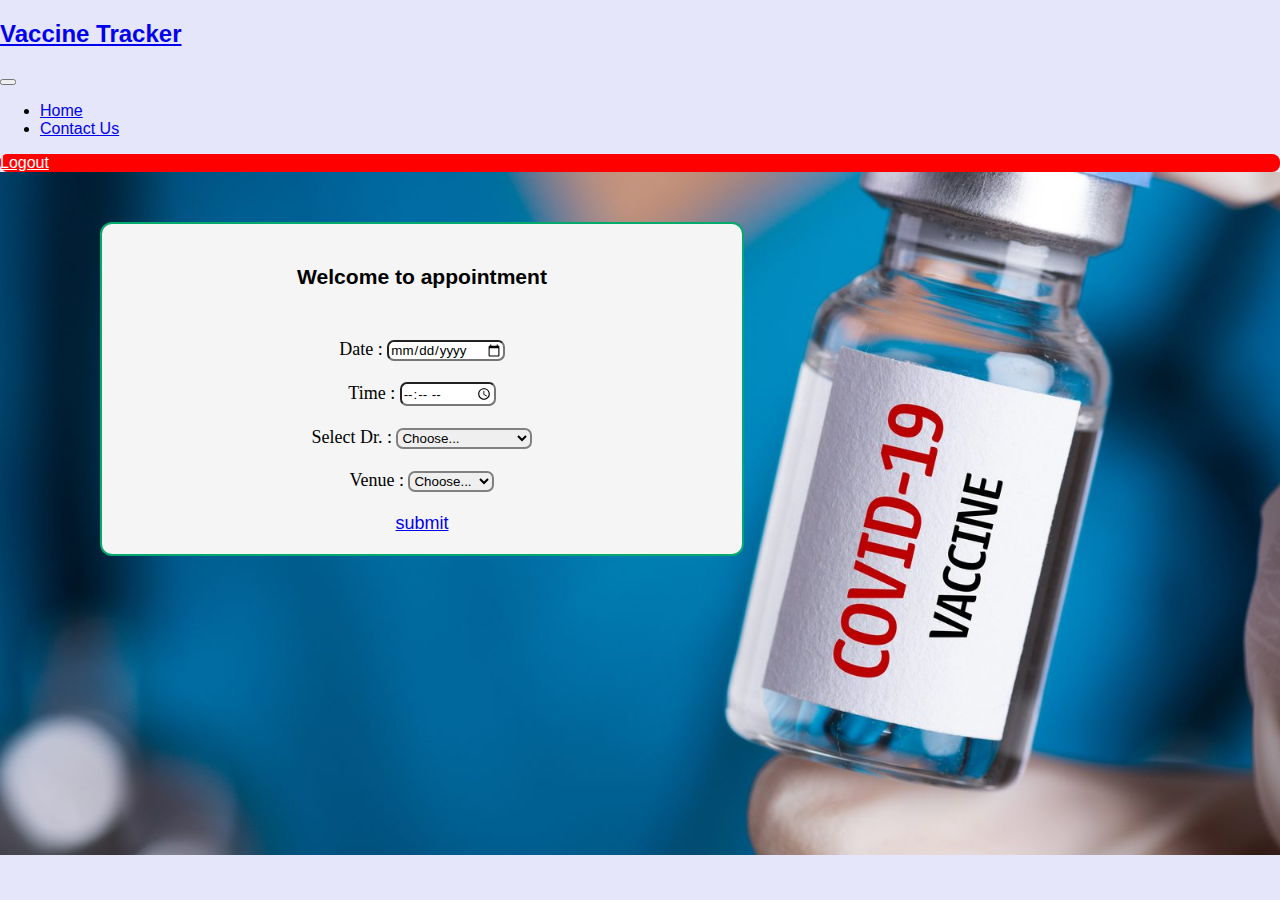
<file: Vaccine-Tracker/Appointment.html>
<!DOCTYPE html>
<html lang="en">
<head>
    <meta charset="UTF-8">
    <meta name="viewport" content="width=device-width, initial-scale=1.0">
    <title>appointment</title>
    <link rel="stylesheet" href="style.css" />
    <link
      rel="stylesheet"
      href="https://cdn.jsdelivr.net/npm/bootstrap@4.6.2/dist/css/bootstrap.min.css"
      integrity="sha384-xOolHFLEh07PJGoPkLv1IbcEPTNtaed2xpHsD9ESMhqIYd0nLMwNLD69Npy4HI+N"
      crossorigin="anonymous"
    />
</head>
<body>
    <nav class="navbar navbar-expand-lg navbar-light bg-light">
        <a class="navbar-brand" href="#"><h2>Vaccine Tracker</h2></a>
        <button
          class="navbar-toggler"
          type="button"
          data-toggle="collapse"
          data-target="#navbarNavDropdown"
          aria-controls="navbarNavDropdown"
          aria-expanded="false"
          aria-label="Toggle navigation"
        >
          <span class="navbar-toggler-icon"></span>
        </button>
        <div class="collapse navbar-collapse" id="navbarNavDropdown">
          <ul class="navbar-nav">
            <li class="nav-item active">
              <a class="nav-link" href="index.html">Home</a>
            </li>
            <li class="nav-item active">
              <a class="nav-link" href="Contact-us.html">Contact Us</a>
            </li>
          </ul>
        </div>
        <div class="logout">
          <a class="nav-link logout" href="index.html">Logout</a>
        </div>
      </nav>
      <div class="div1" style="height: 683px;">
        <div class="appnt_div">
          <h3>Welcome to appointment</h3>
          <form class="login_form">
            Date :   <input type="date" name="vdate" required> <br />
            <br />
            Time :   <input type="time" name="apptTime" required> <br />
            <br />
            Select Dr. :    
            <select name="drname">
                <option selected disabled value=""required>Choose...</option>
                <option>Dr.Srujala Adabala</option>
                <option>Dr.Swetha vejella</option>
                <option>Dr.Ranjit kilje</option>
                <option>Dr.Swathi k</option>
            </select><br> <br>
            Venue  :   
            <select name="vname">
                <option selected disabled value=""required>Choose...</option>
                <option>Madhapur</option>
                <option>Hitech city</option>
                <option>Ameerpet</option>
                <option>Kukatpally</option>
            </select><br> <br>
            <a class="btn btn-primary" href="appntschedule.html">submit</a>
            
          </form>
        </div>
      </div>
</body>
</html>
</file>
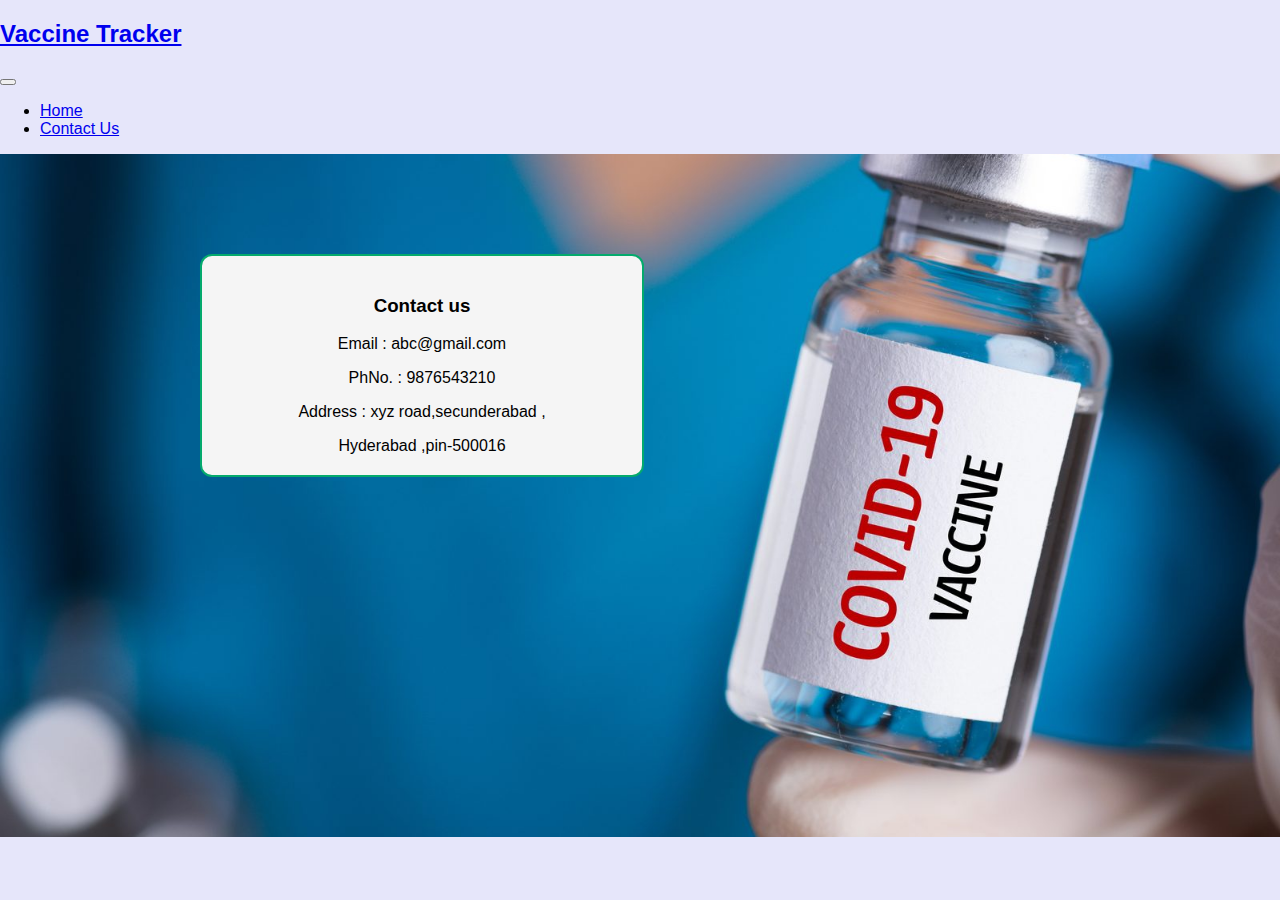
<file: Vaccine-Tracker/Contact-us.html>
<!DOCTYPE html>
<html lang="en">
<head>
    <meta charset="UTF-8">
    <meta name="viewport" content="width=device-width, initial-scale=1.0">
    <title>Contact-us</title>
    <link rel="stylesheet" href="style.css" />
    <link
      rel="stylesheet"
      href="https://cdn.jsdelivr.net/npm/bootstrap@4.6.2/dist/css/bootstrap.min.css"
      integrity="sha384-xOolHFLEh07PJGoPkLv1IbcEPTNtaed2xpHsD9ESMhqIYd0nLMwNLD69Npy4HI+N"
      crossorigin="anonymous"
    />
</head>
<body>
    <nav class="navbar navbar-expand-lg navbar-light bg-light">
        <a class="navbar-brand" href="#"><h2>Vaccine Tracker</h2></a>
        <button
          class="navbar-toggler"
          type="button"
          data-toggle="collapse"
          data-target="#navbarNavDropdown"
          aria-controls="navbarNavDropdown"
          aria-expanded="false"
          aria-label="Toggle navigation"
        >
          <span class="navbar-toggler-icon"></span>
        </button>
        <div class="collapse navbar-collapse" id="navbarNavDropdown">
          <ul class="navbar-nav">
            <li class="nav-item active">
                <a class="nav-link" href="index.html">Home</a>
              </li>
              <li class="nav-item active">
                <a class="nav-link" href="Contact-us.html">Contact Us</a>
              </li>
          </ul>
        </div>
      </nav>

      <div class="div1" style="height: 683px;">
            <div class="contact">
                <p> <h3>Contact us</h3></p>
                <p>Email : abc@gmail.com</p>
                <p>PhNo. : 9876543210</p>
                <p>Address : xyz road,secunderabad ,</p>
                    Hyderabad ,pin-500016
            </div>
      </div>
</body>
</html>
</file>
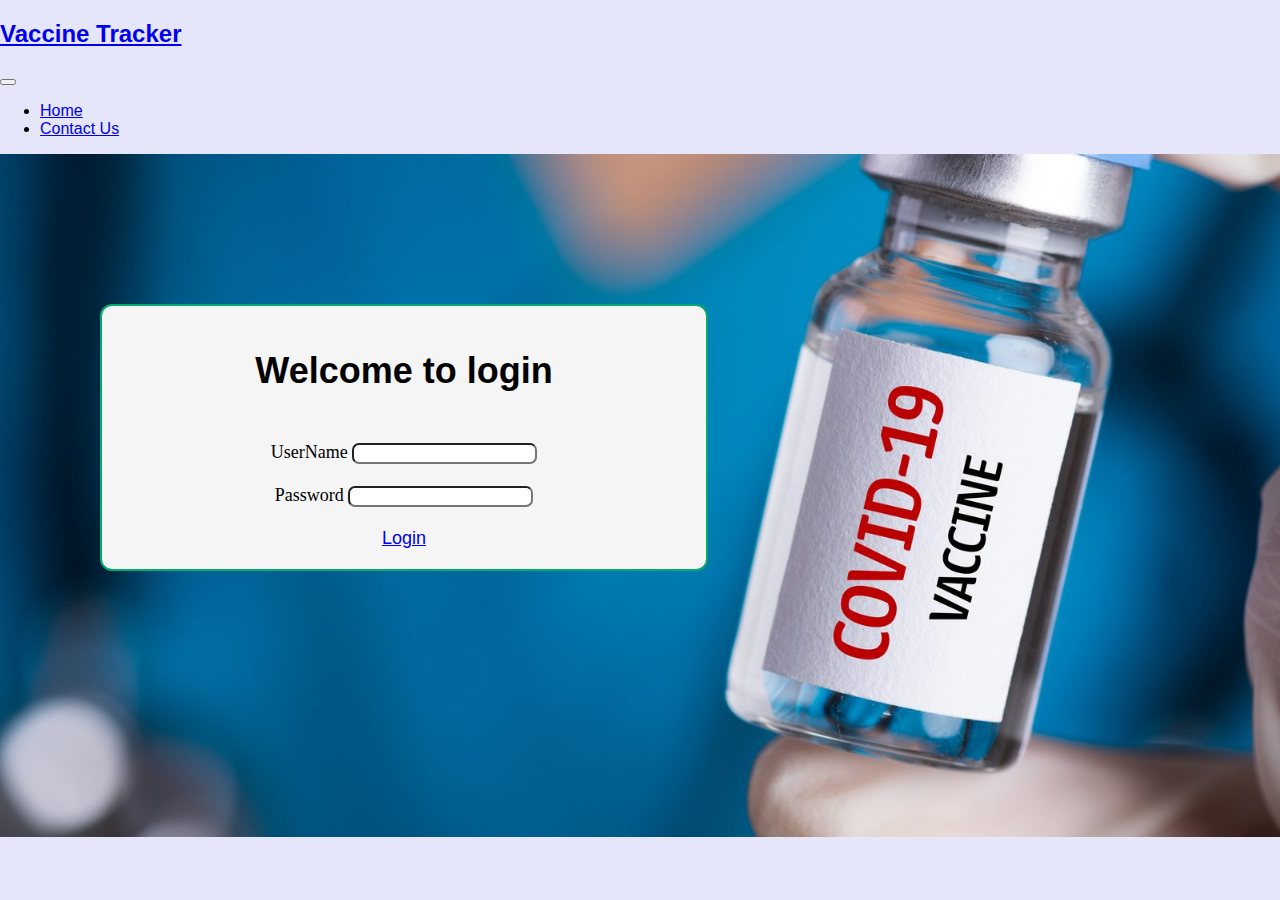
<file: Vaccine-Tracker/login.html>
<!DOCTYPE html>
<html lang="en">
  <head>
    <meta charset="UTF-8" />
    <meta name="viewport" content="width=device-width, initial-scale=1.0" />
    <title>Login</title>
    <link rel="stylesheet" href="style.css" />
    <link
      rel="stylesheet"
      href="https://cdn.jsdelivr.net/npm/bootstrap@4.6.2/dist/css/bootstrap.min.css"
      integrity="sha384-xOolHFLEh07PJGoPkLv1IbcEPTNtaed2xpHsD9ESMhqIYd0nLMwNLD69Npy4HI+N"
      crossorigin="anonymous"
    />
    <script src="index.js"></script>
  </head>
  <body>
    <nav class="navbar navbar-expand-lg navbar-light bg-light">
      <a class="navbar-brand" href="#"><h2>Vaccine Tracker</h2></a>
      <button
        class="navbar-toggler"
        type="button"
        data-toggle="collapse"
        data-target="#navbarNavDropdown"
        aria-controls="navbarNavDropdown"
        aria-expanded="false"
        aria-label="Toggle navigation"
      >
        <span class="navbar-toggler-icon"></span>
      </button>
      <div class="collapse navbar-collapse" id="navbarNavDropdown">
        <ul class="navbar-nav">
          <li class="nav-item active">
            <a class="nav-link" href="index.html">Home</a>
          </li>
          <li class="nav-item active">
            <a class="nav-link" href="Contact-us.html">Contact Us</a>
          </li>
        </ul>
      </div>
    </nav>

    <div class="div1" style="height: 683px;">
      <div class="login_div">
        <h1>Welcome to login</h1>
        <form class="login_form">
          UserName  <input type="text" name="uname" required/> <br />
          <br />
          Password  <input type="password" name="pass" required/> <br />
          <br />
          <a class="btn btn-primary" id="login" href="profile.html">Login</a>
        </form>
      </div>
    </div>
  </body>
</html>
</file>
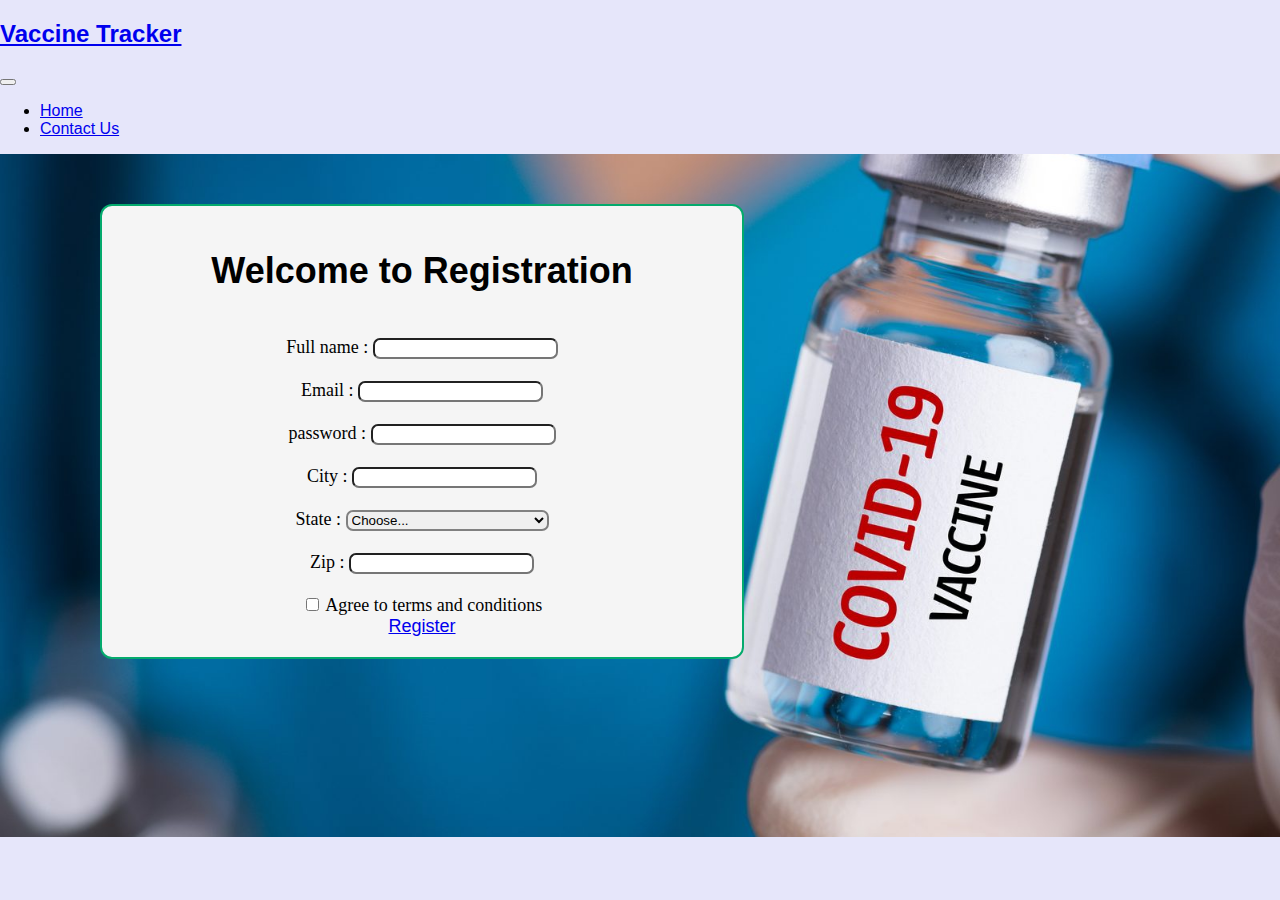
<file: Vaccine-Tracker/register.html>
<!DOCTYPE html>
<html lang="en">
<head>
    <meta charset="UTF-8">
    <meta name="viewport" content="width=device-width, initial-scale=1.0">
    <title>Registration</title>
	<link rel="stylesheet" href="style.css" />
    <link rel="stylesheet" href="https://cdn.jsdelivr.net/npm/bootstrap@4.6.2/dist/css/bootstrap.min.css" integrity="sha384-xOolHFLEh07PJGoPkLv1IbcEPTNtaed2xpHsD9ESMhqIYd0nLMwNLD69Npy4HI+N" crossorigin="anonymous">
	<script src="index.js"></script>

</head>
<body>
	<nav class="navbar navbar-expand-lg navbar-light bg-light">
        <a class="navbar-brand" href="#"><h2>Vaccine Tracker</h2></a>
        <button class="navbar-toggler" type="button" data-toggle="collapse" data-target="#navbarNavDropdown" aria-controls="navbarNavDropdown" aria-expanded="false" aria-label="Toggle navigation">
          <span class="navbar-toggler-icon"></span>
        </button>
        <div class="collapse navbar-collapse" id="navbarNavDropdown">
          <ul class="navbar-nav">
            <li class="nav-item active">
				<a class="nav-link" href="index.html">Home</a>
			  </li>
			  <li class="nav-item active">
				<a class="nav-link" href="Contact-us.html">Contact Us</a>
			  </li>
          </ul>
        </div>
      </nav>

	  <div class="div1" style="height: 683px;">
		<div class="register_div">
			<form class="register" action="myRegister" method="post"></form>
				<h1>Welcome to Registration</h1>
				<br>
				Full name : <input type="text" id="fname" name="fname" ><br>
				<br> Email : <input type="text" name="email" ><br>
				<br> password : <input type="text" name="pass" ><br>

				<br> City : <input type="text" name="city"> <br><br>

				State : <select name="state">
					<option selected disabled value="">Choose...</option>
					<option value="Andhra Pradesh">Andhra Pradesh</option>
					<option value="Andaman and Nicobar Islands">Andaman and
						Nicobar Islands</option>
					<option value="Arunachal Pradesh">Arunachal Pradesh</option>
					<option value="Assam">Assam</option>
					<option value="Bihar">Bihar</option>
					<option value="Chandigarh">Chandigarh</option>
					<option value="Chhattisgarh">Chhattisgarh</option>
					<option value="Dadar and Nagar Haveli">Dadar and Nagar
						Haveli</option>
					<option value="Daman and Diu">Daman and Diu</option>
					<option value="Delhi">Delhi</option>
					<option value="Lakshadweep">Lakshadweep</option>
					<option value="Puducherry">Puducherry</option>
					<option value="Goa">Goa</option>
					<option value="Gujarat">Gujarat</option>
					<option value="Haryana">Haryana</option>
					<option value="Himachal Pradesh">Himachal Pradesh</option>
					<option value="Jammu and Kashmir">Jammu and Kashmir</option>
					<option value="Jharkhand">Jharkhand</option>
					<option value="Karnataka">Karnataka</option>
					<option value="Kerala">Kerala</option>
					<option value="Madhya Pradesh">Madhya Pradesh</option>
					<option value="Maharashtra">Maharashtra</option>
					<option value="Manipur">Manipur</option>
					<option value="Meghalaya">Meghalaya</option>
					<option value="Mizoram">Mizoram</option>
					<option value="Nagaland">Nagaland</option>
					<option value="Odisha">Odisha</option>
					<option value="Punjab">Punjab</option>
					<option value="Rajasthan">Rajasthan</option>
					<option value="Sikkim">Sikkim</option>
					<option value="Tamil Nadu">Tamil Nadu</option>
					<option value="Telangana">Telangana</option>
					<option value="Tripura">Tripura</option>
					<option value="Uttar Pradesh">Uttar Pradesh</option>
					<option value="Uttarakhand">Uttarakhand</option>
					<option value="West Bengal">West Bengal</option>
				</select><br> <br> 
				Zip : <input type="text" name="zip" > <br><br>
				<input class="form-check-input" type="checkbox" value=""
					id="invalidCheck2" required> Agree to terms and conditions

				<br>
				<a class="btn btn-primary" href="login.html" type="submit" >Register</a> 

			</form>
		</div>

	  </div>
    
</body>
</html>
</file>
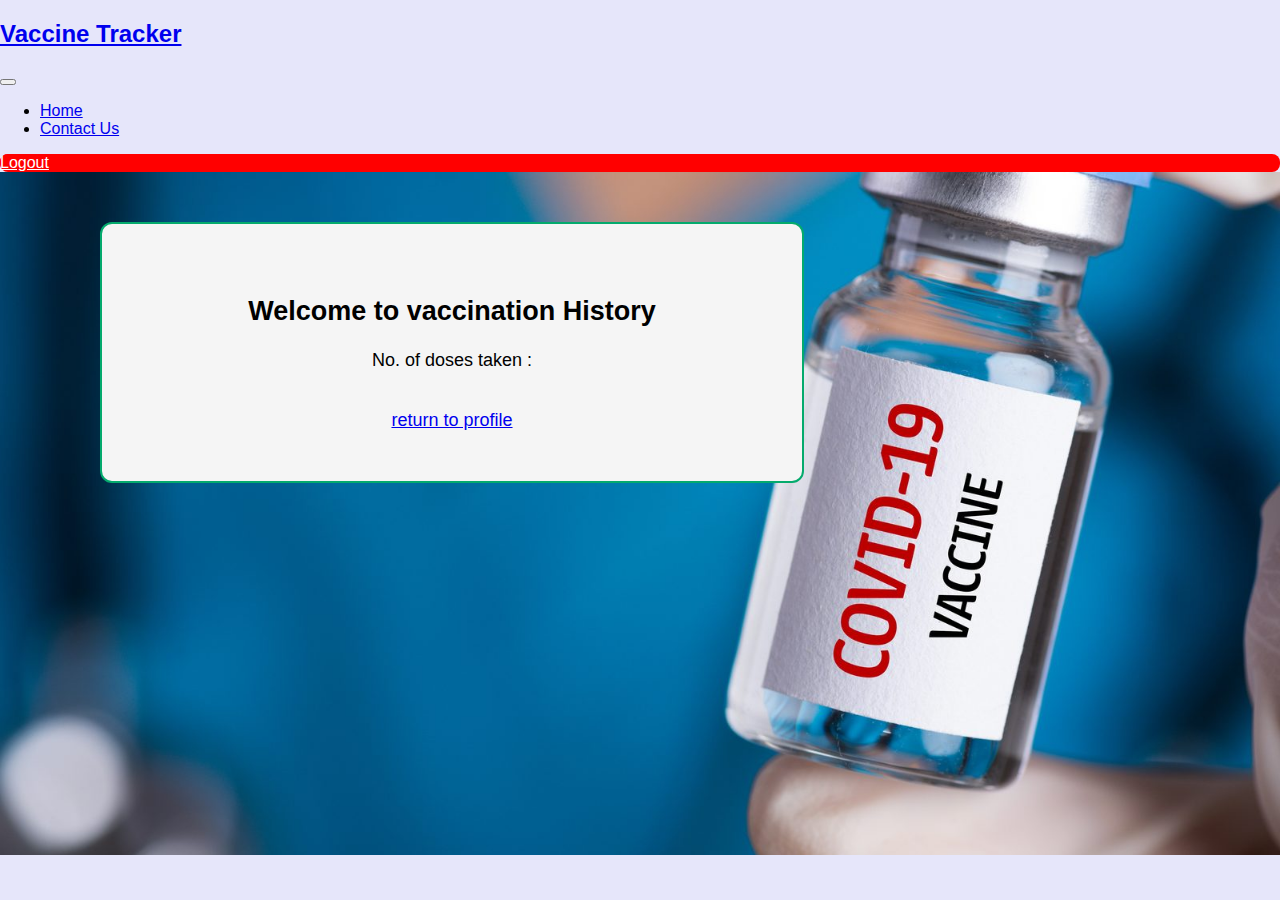
<file: Vaccine-Tracker/Vaccine_history.html>
<!DOCTYPE html>
<html lang="en">
<head>
    <meta charset="UTF-8">
    <meta name="viewport" content="width=device-width, initial-scale=1.0">
    <title>History</title>
    <link rel="stylesheet" href="style.css" />
    <link
      rel="stylesheet"
      href="https://cdn.jsdelivr.net/npm/bootstrap@4.6.2/dist/css/bootstrap.min.css"
      integrity="sha384-xOolHFLEh07PJGoPkLv1IbcEPTNtaed2xpHsD9ESMhqIYd0nLMwNLD69Npy4HI+N"
      crossorigin="anonymous"
    />
</head>
<body>
    <nav class="navbar navbar-expand-lg navbar-light bg-light">
        <a class="navbar-brand" href="#"><h2>Vaccine Tracker</h2></a>
        <button
          class="navbar-toggler"
          type="button"
          data-toggle="collapse"
          data-target="#navbarNavDropdown"
          aria-controls="navbarNavDropdown"
          aria-expanded="false"
          aria-label="Toggle navigation"
        >
          <span class="navbar-toggler-icon"></span>
        </button>
        <div class="collapse navbar-collapse" id="navbarNavDropdown">
          <ul class="navbar-nav">
            <li class="nav-item active">
              <a class="nav-link" href="index.html">Home</a>
            </li>
            <li class="nav-item active">
              <a class="nav-link" href="Contact-us.html">Contact Us</a>
            </li>
          </ul>
        </div>
        <div class="logout">
          <a class="nav-link logout" href="index.html">Logout</a>
        </div>
      </nav>
      <div class="div1" style="height: 683px;">
        <div class="History_div">
          <h2>Welcome to vaccination History</h2>
          <p>No. of doses taken :</p>
          <br />
          <a class="btn btn-primary" href="profile.html">return to profile</a>
        </div>
      </div>
</body>
</html>
</file>
<file: Vaccine-Tracker/style.css>
*{
  font-family: Verdana, Arial, Helvetica, sans-serif;
}
body{
  background-color: #E6E6FA;
  margin: 0;
  padding: 0;  
}
.div1{
    background-image:url("download.jpeg");
    height: 675px;
  background-position: center;
  background-repeat: no-repeat; 
  background-size: cover; 
}

.btn1 {
  width: 250px;
  margin: 200px 200px 00px 100px;
  font-size: 22px;
  color: rgb(255, 255, 255);
  padding: 20px 52px;
  border-radius: 12px;
  background-color: #079ccd;
  border: 2px solid #addccb;
  text-align: center;
  text-decoration: none;
  display: inline-block;
  transition-duration: 0.4s;
}
.btn1:hover {
  background-color: #078dbabb;
  border: 2px solid #04AA6D;
  text-decoration: none;
  color: white;
  box-shadow: 0 12px 16px 0 rgba(0,0,0,0.24), 0 17px 50px 0 rgba(0,0,0,0.19);
  }

.btn2 {
  width: 250px;
  text-align: center;
  font-size: 22px;
  color: rgb(255, 255, 255);
  padding: 20px 52px;
  border-radius: 12px;
  background-color: #42b72a;
  border: 2px solid #bce2d4;
  text-decoration: none;
  transition-duration: 0.4s;
  display: inline-block;


}
.btn2:hover {
  background-color: #3a9e26;
  border: 2px solid #04AA6D;
  text-decoration: none;
  color: white;
  box-shadow: 0 12px 16px 0 rgba(160, 110, 110, 0.24), 0 17px 50px 0 rgba(168, 186, 69, 0.19);
  }

.login_div{
  width: 500px;
  margin: 150px 200px 00px 100px;
  font-size: 18px;
  color: black;
  padding: 20px 52px;
  border-radius: 12px;
  background-color: whitesmoke;
  border: 2px solid #04AA6D;
  text-align: center;
  text-decoration: none;
  display: inline-block;
}
.login_form{
  margin: 50px 00px 00px 00px;
  font-family: "Times New Roman", Times, serif
}

.login_form input{
  border-radius: 7px;
}

.register_div{
  width: 600px;
  margin: 50px 00px 00px 100px;
  font-size: 18px;
  font-family: "Times New Roman", Times, serif;
  color: black;
  padding: 20px ;
  border-radius: 12px;
  background-color: whitesmoke;
  border: 2px solid #04AA6D;
  text-align: center;
  text-decoration: none;
  display: inline-block;
}

.register_div input{
  border-radius: 7px;
}

.contact{
  width: 400px;
  margin: 100px 00px 00px 200px;
  /* font-family: "Times New Roman", Times, serif; */
  color: black;
  padding: 20px ;
  border-radius: 12px;
  background-color: whitesmoke;
  border: 2px solid #04AA6D;
  text-align: center;
  text-decoration: none;
  display: inline-block;
}

.profile_div{
  width: 800px;
  margin: 50px 00px 00px 100px;
  font-size: 18px;
  font-family: "Times New Roman", Times, serif;
  color: black;
  padding: 20px ;
  border-radius: 12px;
  background-color: whitesmoke;
  border: 2px solid #04AA6D;
  text-align: center;
  text-decoration: none;
  display: inline-block;
}

select{
  border: 2px solid grey;
  border-radius: 7px;
}

.appnt {
  width: 200px;
  margin: 0px 200px 50px 0px;
  font-size: 22px;
  color: rgb(255, 255, 255);
  padding: 20px 32px;
  border-radius: 12px;
  background-color: #079ccd;
  border: 2px solid #04AA6D;
  text-align: center;
  text-decoration: none;
  display: inline-block;
  transition-duration: 0.4s;
}
.appnt:hover {
    background-color: #078dbabb;
  border: 2px solid #04AA6D;
  text-decoration: none;
    color: white;
  box-shadow: 0 12px 16px 0 rgba(0,0,0,0.24), 0 17px 50px 0 rgba(0,0,0,0.19);
  }

.history{
  width: 200px;
  margin: 50px 00px 0px 0px;
  font-size: 22px;
  color: rgb(255, 255, 255);
  padding: 20px 32px;
  border-radius: 12px;
  background-color: #079ccd;
  border: 2px solid #04AA6D;
  text-align: center;
  text-decoration: none;
  display: inline-block;
  
  transition-duration: 0.4s;
}
.history:hover{
  background-color: #078dbabb;
  border: 2px solid #04AA6D;
  text-decoration: none;
    color: white;
  box-shadow: 0 12px 16px 0 rgba(0,0,0,0.24), 0 17px 50px 0 rgba(0,0,0,0.19);
}
.History_div{
  width: 600px;
  margin: 50px 00px 00px 100px;
  font-size: 18px;
  font-family: "Times New Roman", Times, serif;
  color: black;
  padding: 50px;
  border-radius: 12px;
  background-color: whitesmoke;
  border: 2px solid #04AA6D;
  text-align: center;
  text-decoration: none;
  display: inline-block;
}
.appnt_div{
  width: 600px;
  margin: 50px 00px 00px 100px;
  font-size: 18px;
  font-family: "Times New Roman", Times, serif;
  color: black;
  padding: 20px ;
  border-radius: 12px;
  background-color: whitesmoke;
  border: 2px solid #04AA6D;
  text-align: center;
  text-decoration: none;
  display: inline-block;
}
.schedule{
  width: 600px;
  margin: 50px 00px 00px 100px;
  font-size: 18px;
  font-family: "Times New Roman", Times, serif;
  color: black;
  padding: 100px ;
  border-radius: 12px;
  background-color: whitesmoke;
  border: 2px solid #04AA6D;
  text-align: center;
  text-decoration: none;
  display: inline-block;
}
.logout{
  color:white;
  background-color: red;
  border-radius: 8px;

}
</file>
